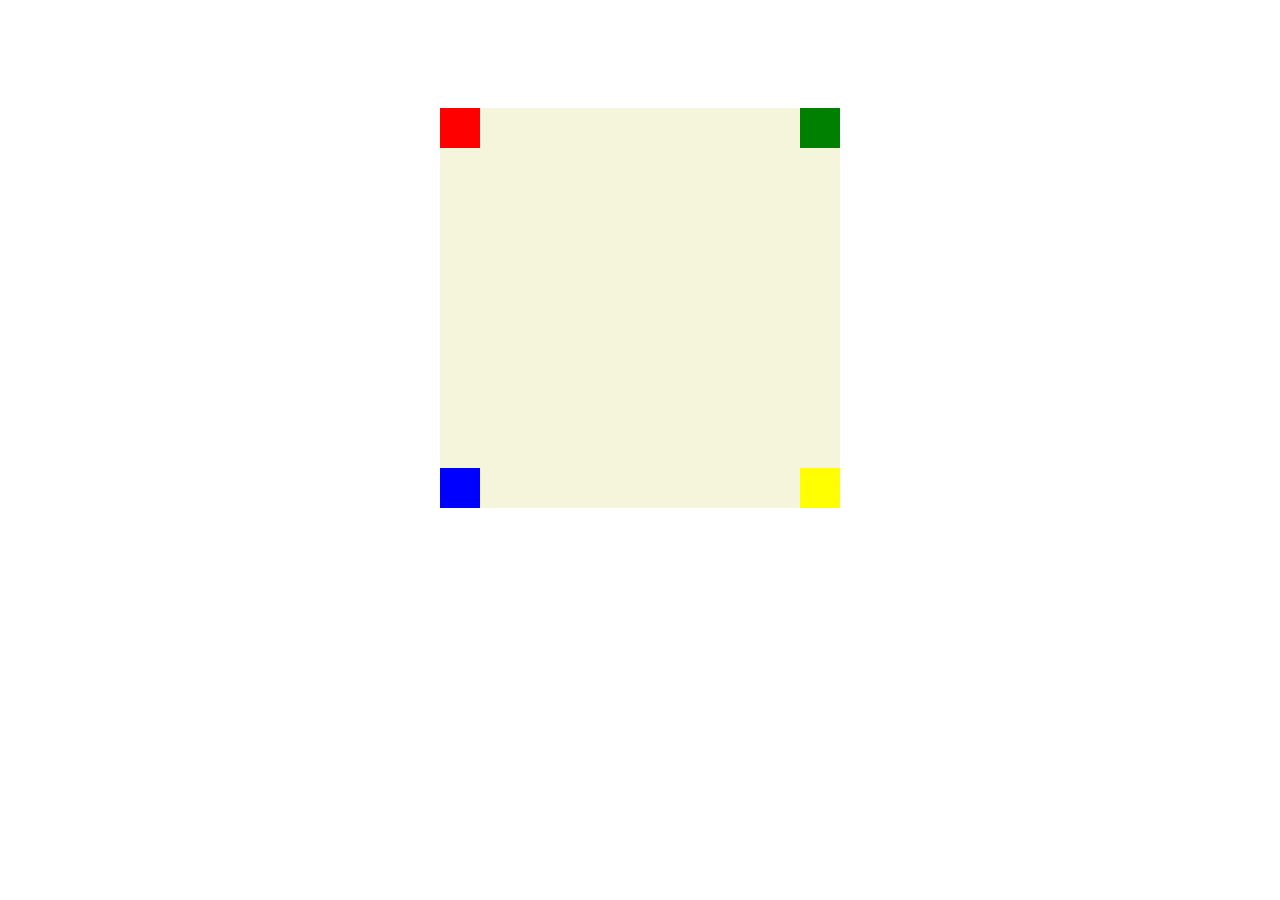
<file: Actividad/index.html>
<!DOCTYPE html>
<html lang="en">
<head>
    <meta charset="UTF-8">
    <meta name="viewport" content="width=device-width, initial-scale=1.0">
    <title>Actividad: Aplicando CSS</title>
    <link rel="stylesheet" href="styles.css">
</head>
<body>
    <div class="container">
        <div class="box1"></div>
        <div class="box2"></div>
        <div class="box3"></div>
        <div class="box4"></div>
    </div>
</body>
</html>
</file>
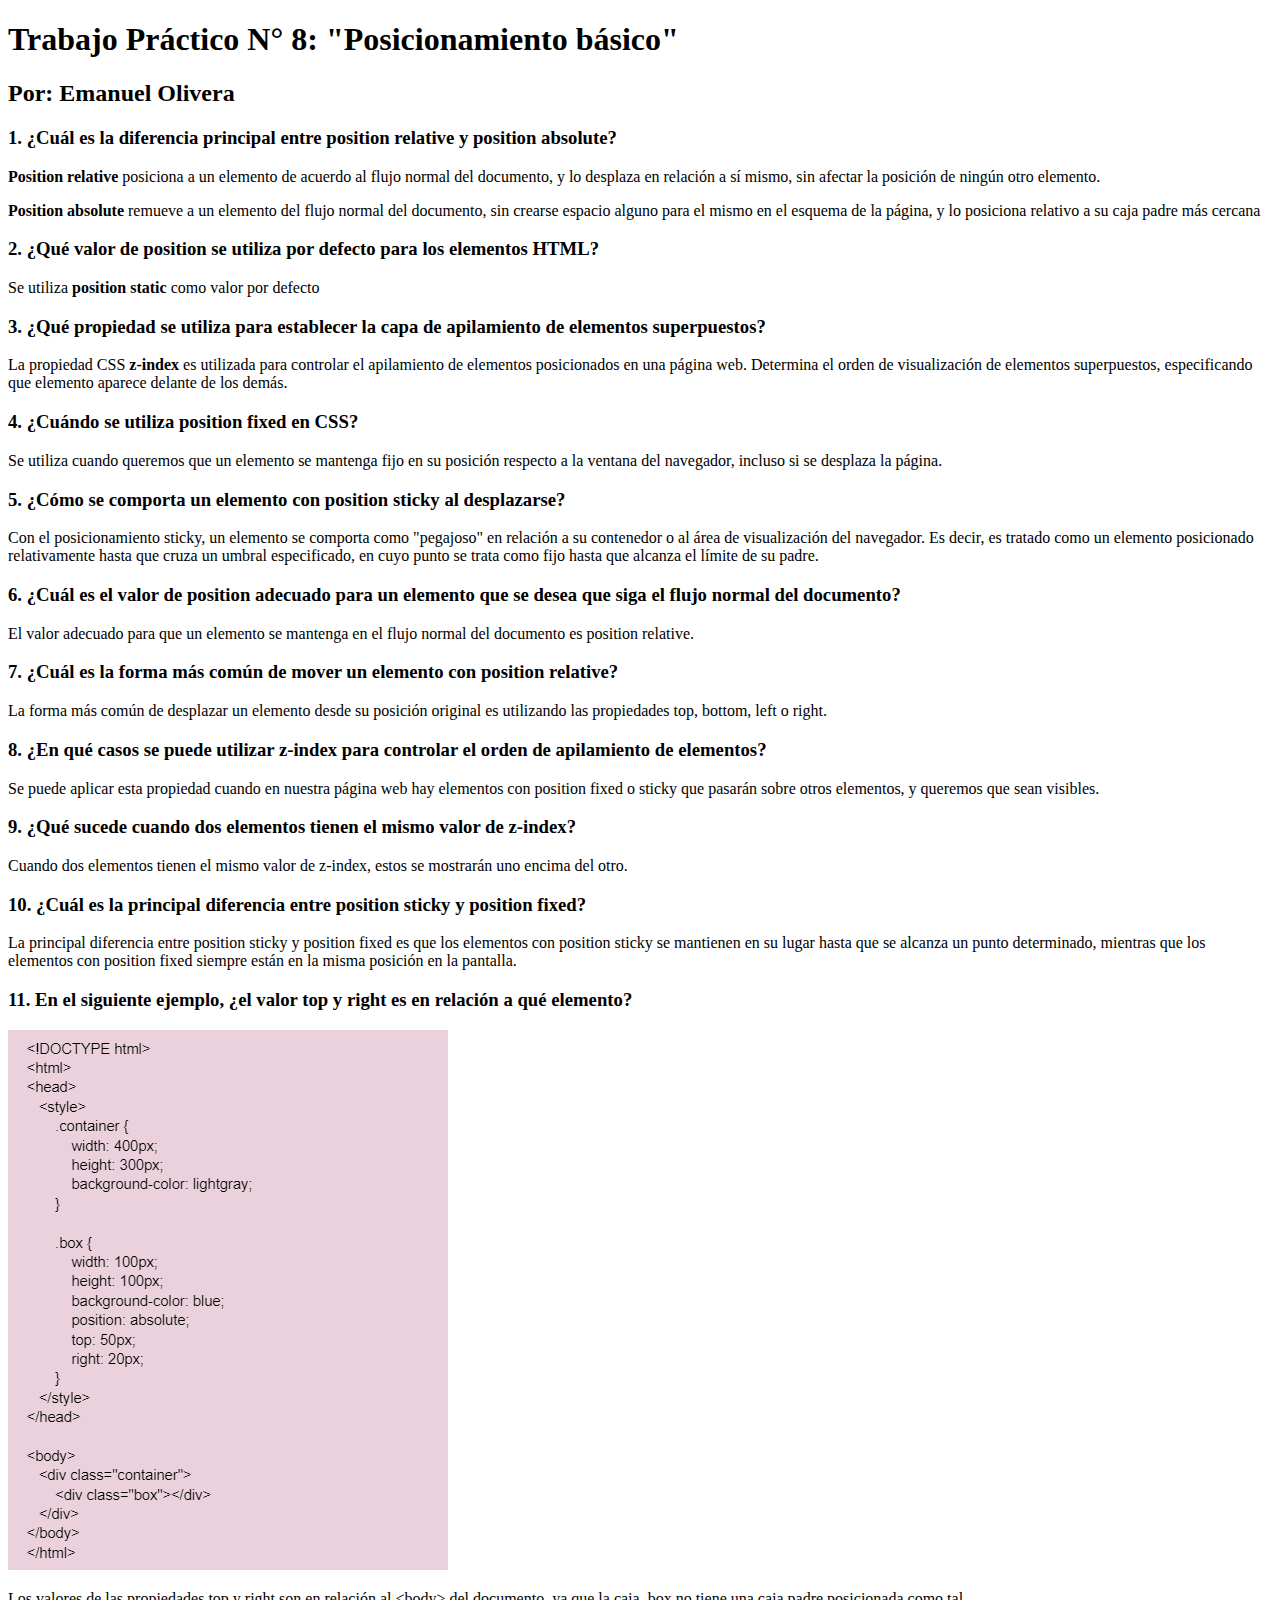
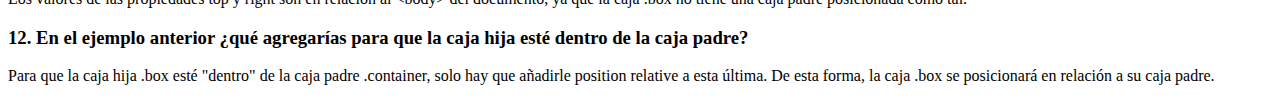
<file: TP-08.html>
<!DOCTYPE html>
<html lang="en">
<head>
    <meta charset="UTF-8">
    <meta name="viewport" content="width=device-width, initial-scale=1.0">
    <title>Trabajo Práctico N° 8: "Posicionamiento básico"</title>
</head>
<body>
    <h1>Trabajo Práctico N° 8: "Posicionamiento básico"</h1>
    <h2>Por: Emanuel Olivera</h2>
    <h3>1. ¿Cuál es la diferencia principal entre position relative y position absolute?</h3>
    <p><strong>Position relative</strong> posiciona a un elemento de acuerdo al flujo normal del documento, y lo desplaza en relación a sí mismo, sin afectar la posición de ningún otro elemento.</p>
    <p><strong>Position absolute</strong> remueve a un elemento del flujo normal del documento, sin crearse espacio alguno para el mismo en el esquema de la página, y lo posiciona relativo a su caja padre más cercana</p>
    <h3>2. ¿Qué valor de position se utiliza por defecto para los elementos HTML?</h3>
    <p>Se utiliza <strong>position static</strong> como valor por defecto</p>
    <h3>3. ¿Qué propiedad se utiliza para establecer la capa de apilamiento de elementos superpuestos?</h3>
    <p>La propiedad CSS <strong>z-index</strong> es utilizada para controlar el apilamiento de elementos posicionados en una página web. Determina el orden de visualización de elementos superpuestos, especificando que elemento aparece delante de los demás.</p>
    <h3>4. ¿Cuándo se utiliza position fixed en CSS?</h3>
    <p>Se utiliza cuando queremos que un elemento se mantenga fijo en su posición respecto a la ventana del navegador, incluso si se desplaza la página.</p>
    <h3>5. ¿Cómo se comporta un elemento con position sticky al desplazarse?</h3>
    <p>Con el posicionamiento sticky, un elemento se comporta como "pegajoso" en relación a su contenedor o al área de visualización del navegador. Es decir, es tratado como un elemento posicionado relativamente hasta que cruza un umbral especificado, en cuyo punto se trata como fijo hasta que alcanza el límite de su padre.</p>
    <h3>6. ¿Cuál es el valor de position adecuado para un elemento que se desea que siga el flujo normal del documento?</h3>
    <p>El valor adecuado para que un elemento se mantenga en el flujo normal del documento es position relative.</p>
    <h3>7. ¿Cuál es la forma más común de mover un elemento con position relative?</h3>
    <p>La forma más común de desplazar un elemento desde su posición original es utilizando las propiedades top, bottom, left o right.</p>
    <h3>8. ¿En qué casos se puede utilizar z-index para controlar el orden de apilamiento de elementos?</h3>
    <p>Se puede aplicar esta propiedad cuando en nuestra página web hay elementos con position fixed o sticky que pasarán sobre otros elementos, y queremos que sean visibles.</p>
    <h3>9. ¿Qué sucede cuando dos elementos tienen el mismo valor de z-index?</h3>
    <p>Cuando dos elementos tienen el mismo valor de z-index, estos se mostrarán uno encima del otro.</p>
    <h3>10. ¿Cuál es la principal diferencia entre position sticky y position fixed?</h3>
    <p>La principal diferencia entre position sticky y position fixed es que los elementos con position sticky se mantienen en su lugar hasta que se alcanza un punto determinado, mientras que los elementos con position fixed siempre están en la misma posición en la pantalla.</p>
    <h3>11. En el siguiente ejemplo, ¿el valor top y right es en relación a qué elemento?</h3>
    <img src="assets/Ejemplo.png" alt="">
    <p>Los valores de las propiedades top y right son en relación al &lt;body&gt; del documento, ya que la caja .box no tiene una caja padre posicionada como tal.</p>
    <h3>12. En el ejemplo anterior ¿qué agregarías para que la caja hija esté dentro de la caja padre?</h3>
    <p>Para que la caja hija .box esté "dentro" de la caja padre .container, solo hay que añadirle position relative a esta última. De esta forma, la caja .box se posicionará en relación a su caja padre.</p>
</body>
</html>
</file>
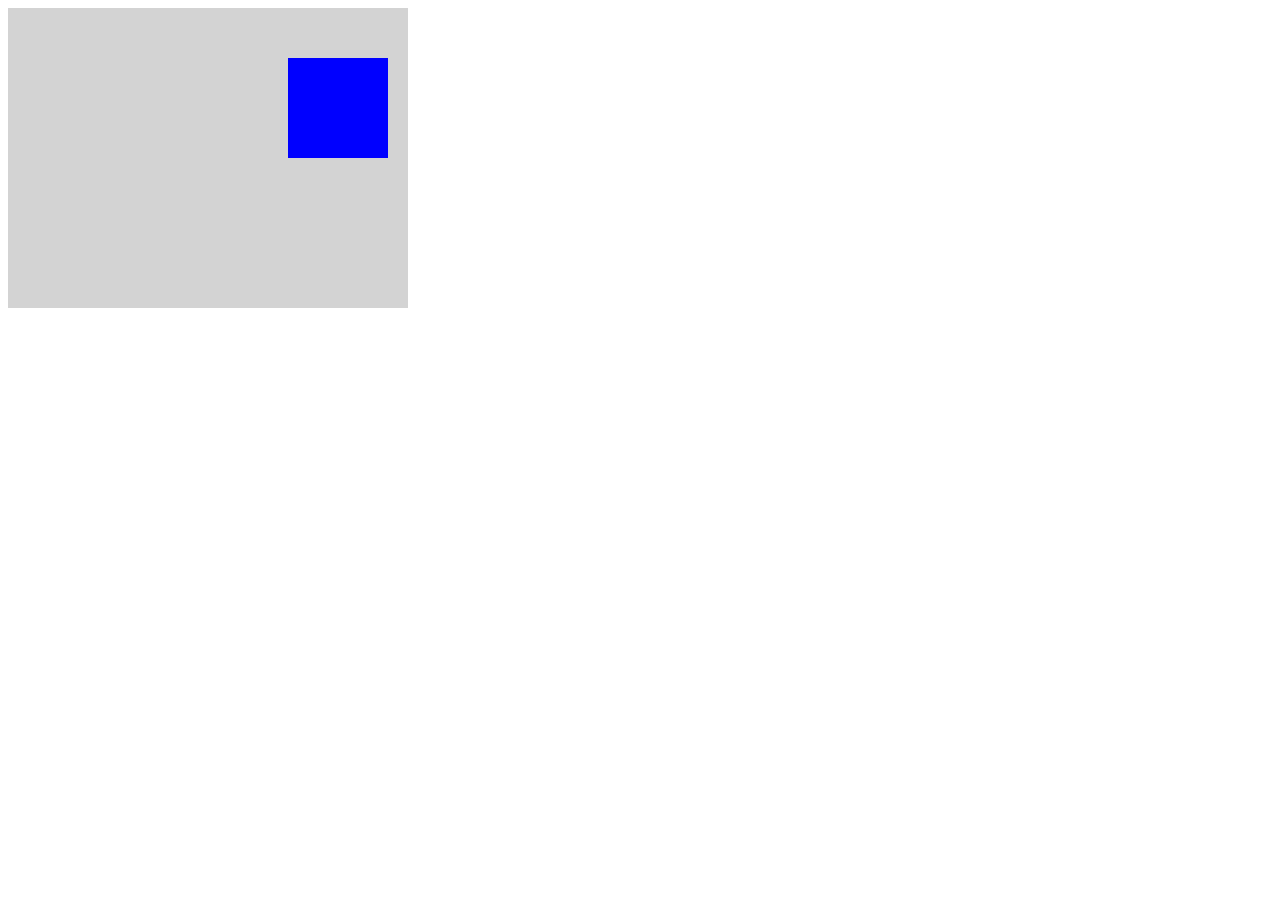
<file: Ejemplos para probar/Position absolute 2.html>
<!DOCTYPE html>
<html>
<head>
   <style>
       .container {
           width: 400px;
           height: 300px;
           background-color: lightgray;
           position: relative;
       }

       .box {
           width: 100px;
           height: 100px;
           background-color: blue;
           position: absolute;
           top: 50px;
           right: 20px;
       }
   </style>
</head>

<body>
   <div class="container">
       <div class="box"></div>
   </div>
</body>
</html>
</file>
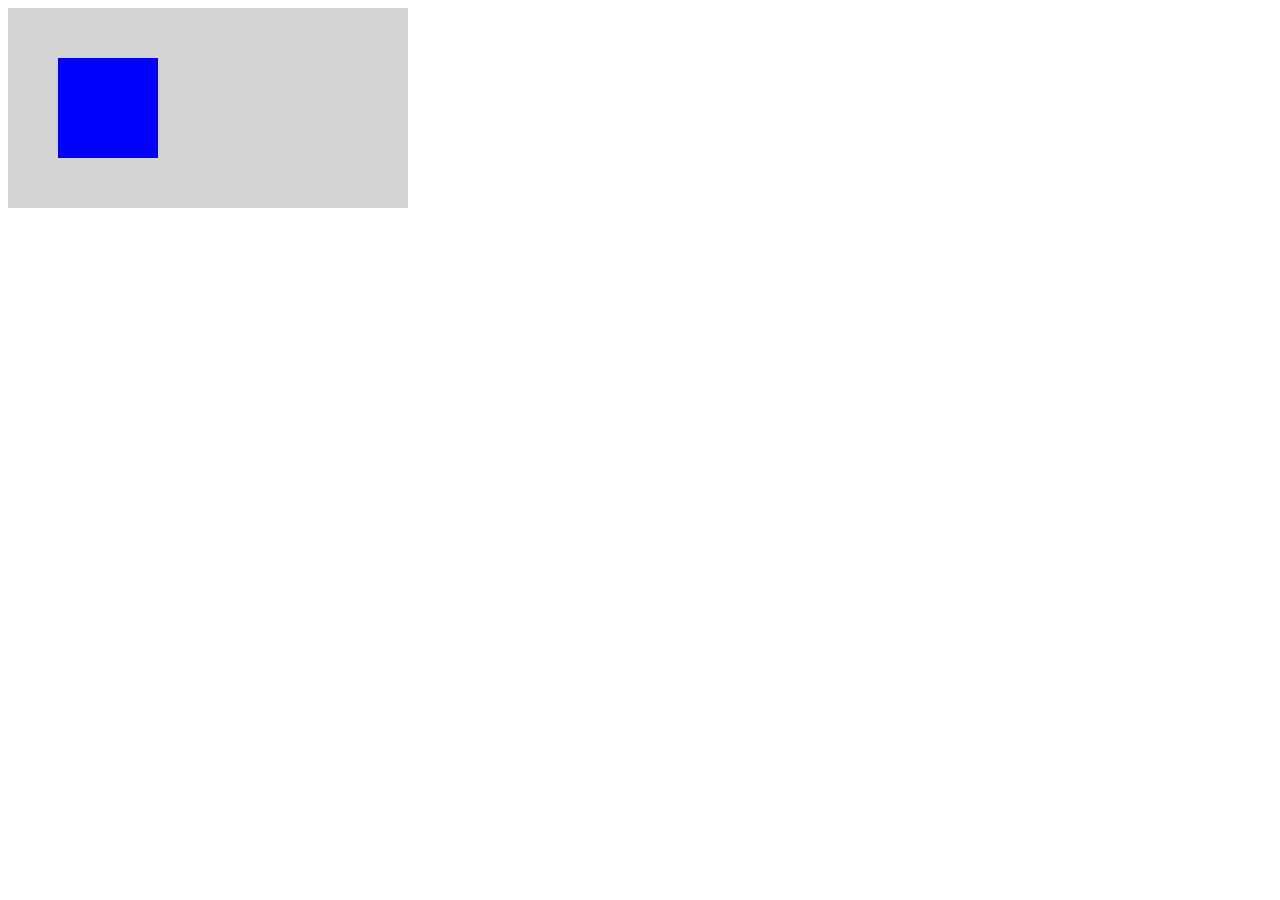
<file: Ejemplos para probar/Position absolute.html>
<!DOCTYPE html>
<html lang="en">

<head>
	<meta charset="UTF-8">
	<meta http-equiv="X-UA-Compatible" content="IE=edge">
	<meta name="viewport" content="width=device-width, initial-scale=1.0">
	<title>Document</title>
	<style>
    	.container { /* caja padre */
        		position: relative;
        		width: 400px;
        		height: 200px;
        		background-color: lightgray;
    	}

    	.box { /* caja hija */
        		width: 100px;
        		height: 100px;
        		background-color: blue;
        		position: absolute;
        		top: 50px;
        		left: 50px;
    	}
	</style>
</head>

<body>
	<div class="container">
    		<div class="box"></div>
	</div>
</body>

</html>
</file>
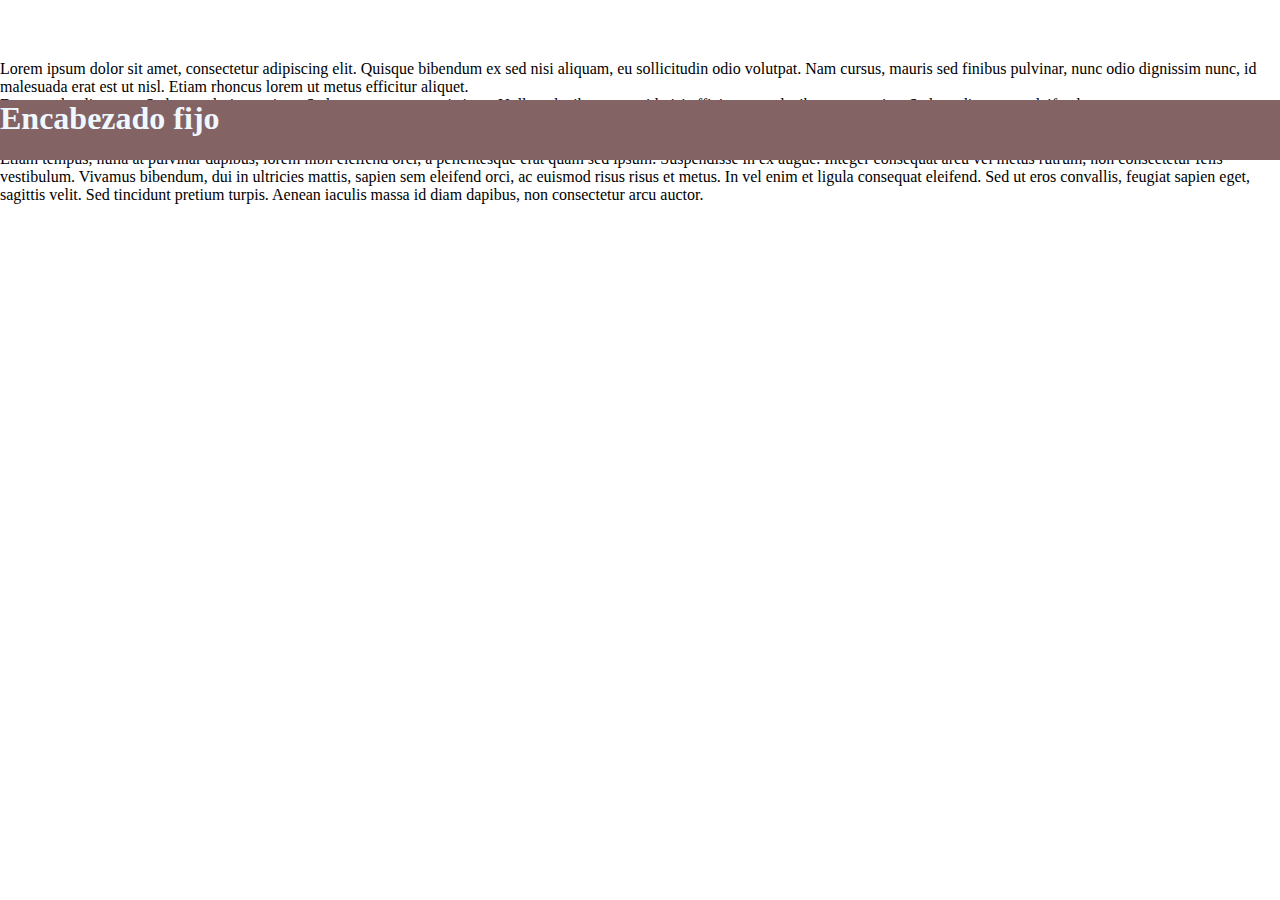
<file: Ejemplos para probar/Position fixed.html>
<!DOCTYPE html>
<html lang="en">

<head>
   <meta charset="UTF-8">
   <meta http-equiv="X-UA-Compatible" content="IE=edge">
   <meta name="viewport" content="width=device-width, initial-scale=1.0">
   <title>Document</title>
   <style>
       * {
           margin: 0;
           padding: 0;
       }

       header {
           height: 60px;
           background-color: #836363;
           position: fixed;
           top: 100px;
           width: 100%;
           color: aliceblue;
       }

       main {
           margin-top: 60px;  /* Para dejar espacio debajo del encabezado fijo */
       }
   </style>
</head>

<body>

   <header>

       <h1>Encabezado fijo</h1>
   </header>

   <main>
       <p>Lorem ipsum dolor sit amet, consectetur adipiscing elit. Quisque bibendum ex sed nisi aliquam, eu
           sollicitudin odio volutpat. Nam cursus, mauris sed finibus pulvinar, nunc odio dignissim nunc, id
           malesuada erat est ut nisl. Etiam rhoncus lorem ut metus efficitur aliquet.</p>
       <p>Donec vel velit quam. Sed eu scelerisque risus. Sed posuere congue tristique. Nullam dapibus metus id
           nisi efficitur, non dapibus arcu varius. Sed condimentum eleifend nunc eget consectetur. Curabitur
           commodo nulla nec erat auctor vulputate. Curabitur condimentum justo nec mi rutrum, at facilisis
           lectus pulvinar. Aliquam vestibulum, risus at ultrices luctus, velit felis gravida metus, vel
           lobortis velit velit ut purus.</p>
       <p>Etiam tempus, nulla at pulvinar dapibus, lorem nibh eleifend orci, a pellentesque erat quam sed ipsum.
           Suspendisse in ex augue. Integer consequat arcu vel metus rutrum, non consectetur felis vestibulum.
           Vivamus bibendum, dui in ultricies mattis, sapien sem eleifend orci, ac euismod risus risus et metus.
           In vel enim et ligula consequat eleifend. Sed ut eros convallis, feugiat sapien eget, sagittis velit.
           Sed tincidunt pretium turpis. Aenean iaculis massa id diam dapibus, non consectetur arcu auctor.</p>
   </main>

</body>

</html>
</file>
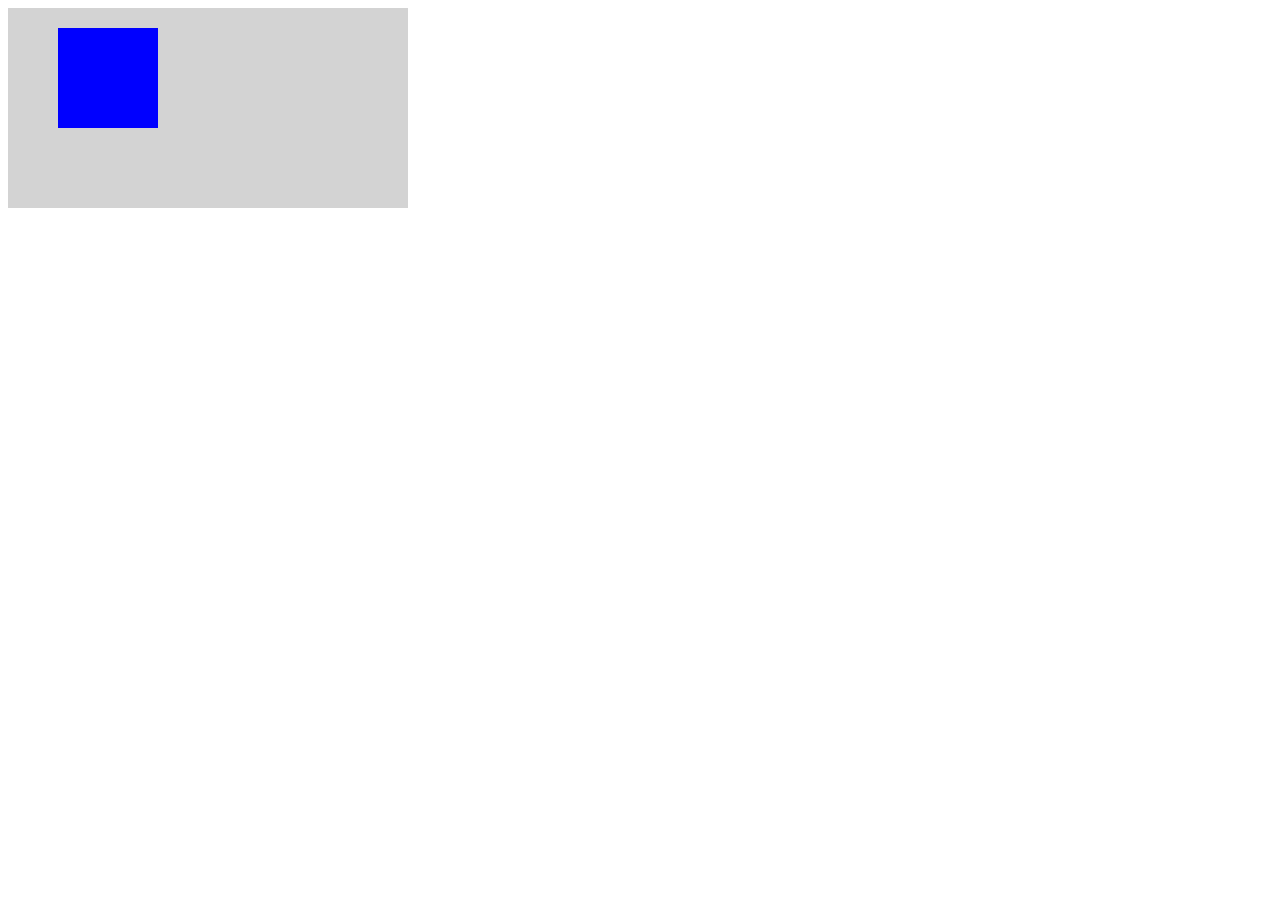
<file: Ejemplos para probar/Position relative.html>
<!DOCTYPE html>
<html lang="en">

<head>
	<meta charset="UTF-8">
	<meta http-equiv="X-UA-Compatible" content="IE=edge">
	<meta name="viewport" content="width=device-width, initial-scale=1.0">
	<title>Document</title>
	<style>
    	.container { /* caja padre */
        		width: 400px;
        		height: 200px;
        		background-color: lightgray;
    	}

    	.box { /* caja hija */
        		width: 100px;
        		height: 100px;
        		background-color: blue;
        		position: relative;
        		top: 20px;
        		left: 50px;
    	}
	</style>
</head>

<body>
	<div class="container">
    		<div class="box"></div>
	</div>
</body>

</html>
</file>
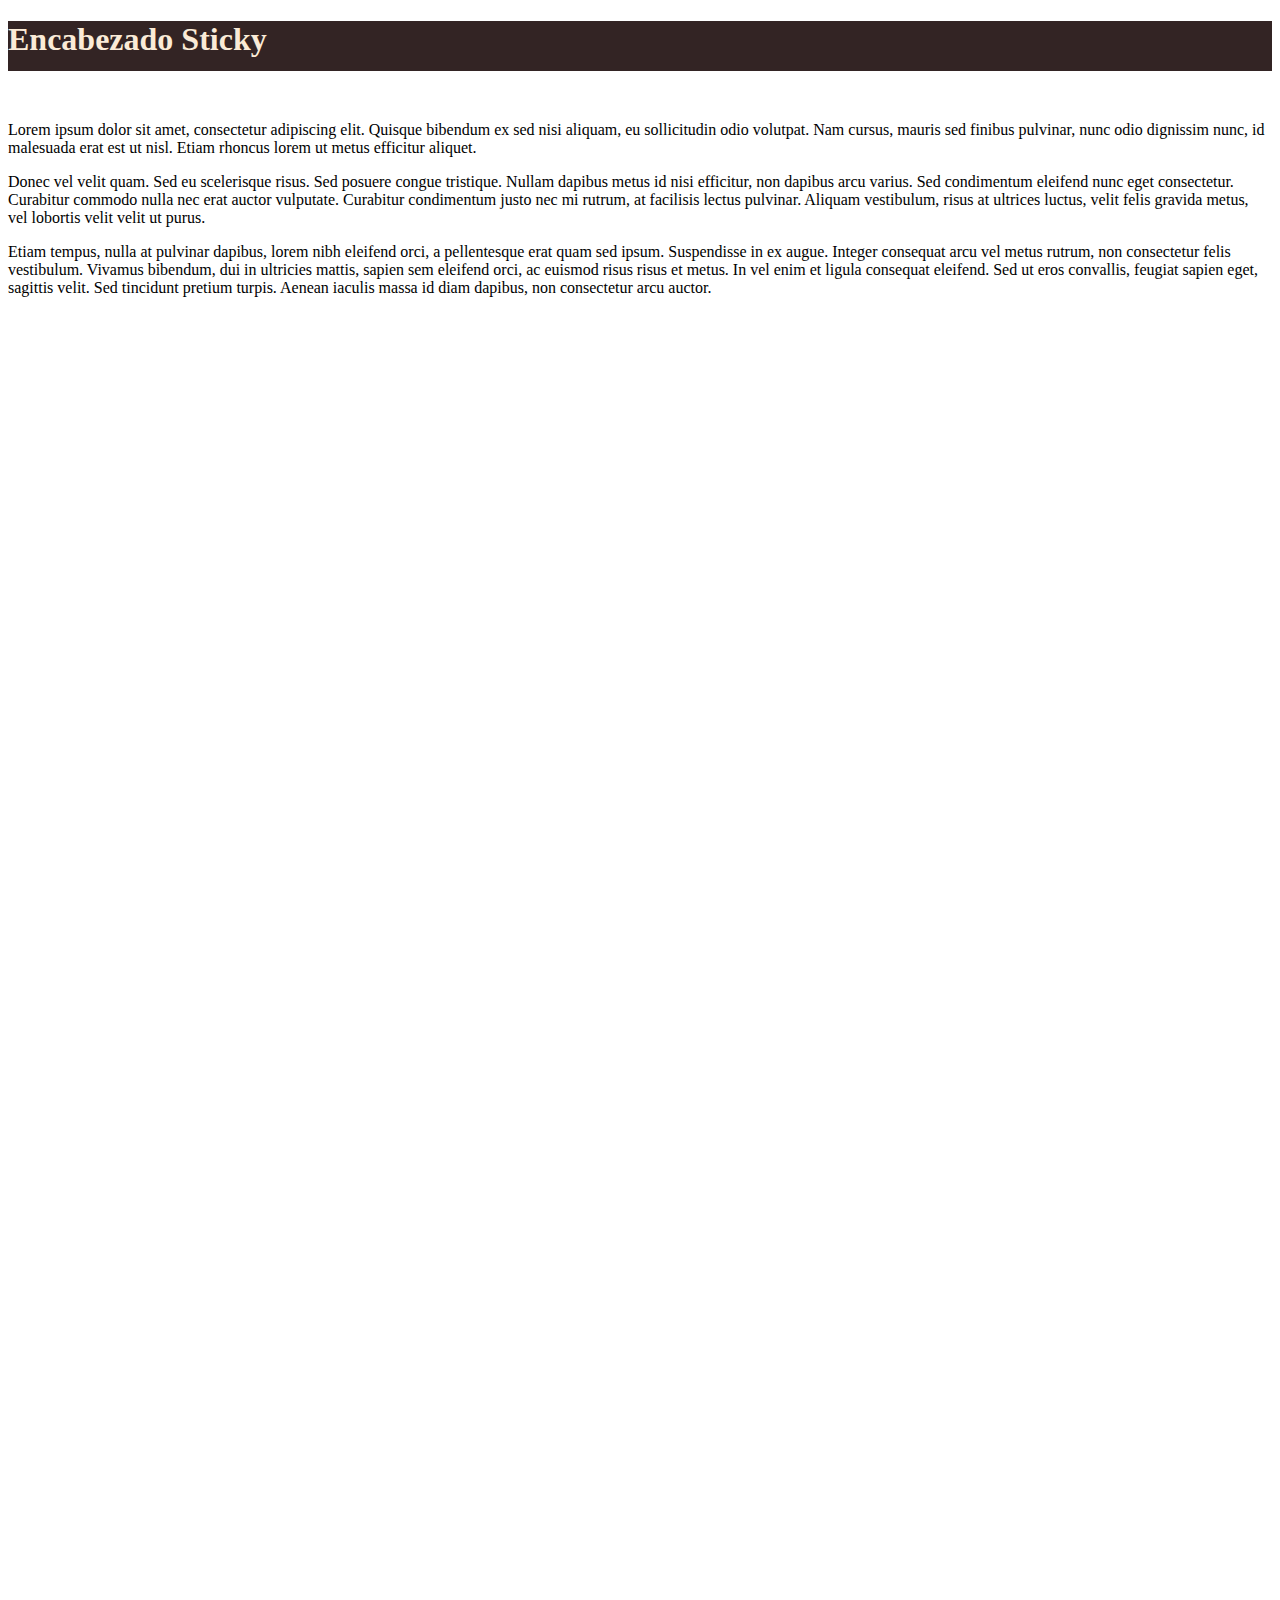
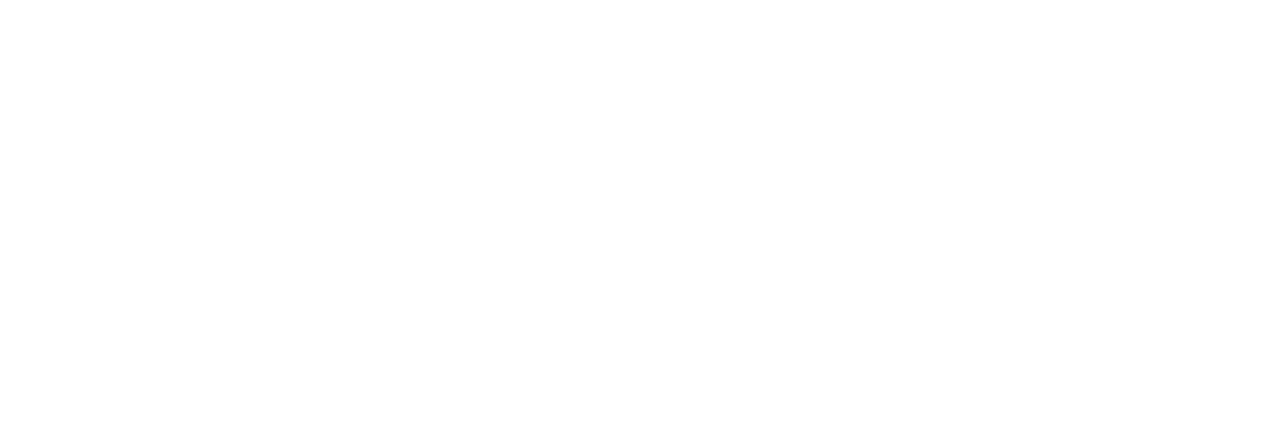
<file: Ejemplos para probar/Position sticky.html>
<!DOCTYPE html>
<html lang="en">

<head>
   <meta charset="UTF-8">
   <meta http-equiv="X-UA-Compatible" content="IE=edge">
   <meta name="viewport" content="width=device-width, initial-scale=1.0">
   <title>Document</title>
   <style>
       .container {
           height: 2000px;
         
       }

       header {
           height: 50px;
           background-color: #332424;
           position: sticky; /* el posicionamiento pegajoso */
           top: 0;
           color: antiquewhite;
           z-index: 999; /* Capa z para controlar el apilamiento de elementos */
       }

       main {
           margin-top: 50px; /* Para dejar espacio debajo del encabezado fijo */
       }
   </style>
</head>

<body>
   <div class="container">
       <header>

           <h1>Encabezado Sticky</h1>
       </header>
      
       <main>
           <p>Lorem ipsum dolor sit amet, consectetur adipiscing elit. Quisque bibendum ex sed nisi aliquam, eu
               sollicitudin odio volutpat. Nam cursus, mauris sed finibus pulvinar, nunc odio dignissim nunc, id
               malesuada erat est ut nisl. Etiam rhoncus lorem ut metus efficitur aliquet.</p>
           <p>Donec vel velit quam. Sed eu scelerisque risus. Sed posuere congue tristique. Nullam dapibus metus id
               nisi efficitur, non dapibus arcu varius. Sed condimentum eleifend nunc eget consectetur. Curabitur
               commodo nulla nec erat auctor vulputate. Curabitur condimentum justo nec mi rutrum, at facilisis
               lectus pulvinar. Aliquam vestibulum, risus at ultrices luctus, velit felis gravida metus, vel
               lobortis velit velit ut purus.</p>
           <p>Etiam tempus, nulla at pulvinar dapibus, lorem nibh eleifend orci, a pellentesque erat quam sed ipsum.
               Suspendisse in ex augue. Integer consequat arcu vel metus rutrum, non consectetur felis vestibulum.
               Vivamus bibendum, dui in ultricies mattis, sapien sem eleifend orci, ac euismod risus risus et metus.
               In vel enim et ligula consequat eleifend. Sed ut eros convallis, feugiat sapien eget, sagittis velit.
               Sed tincidunt pretium turpis. Aenean iaculis massa id diam dapibus, non consectetur arcu auctor.</p>
       </main>
   </div>
</body>

</html>
</file>
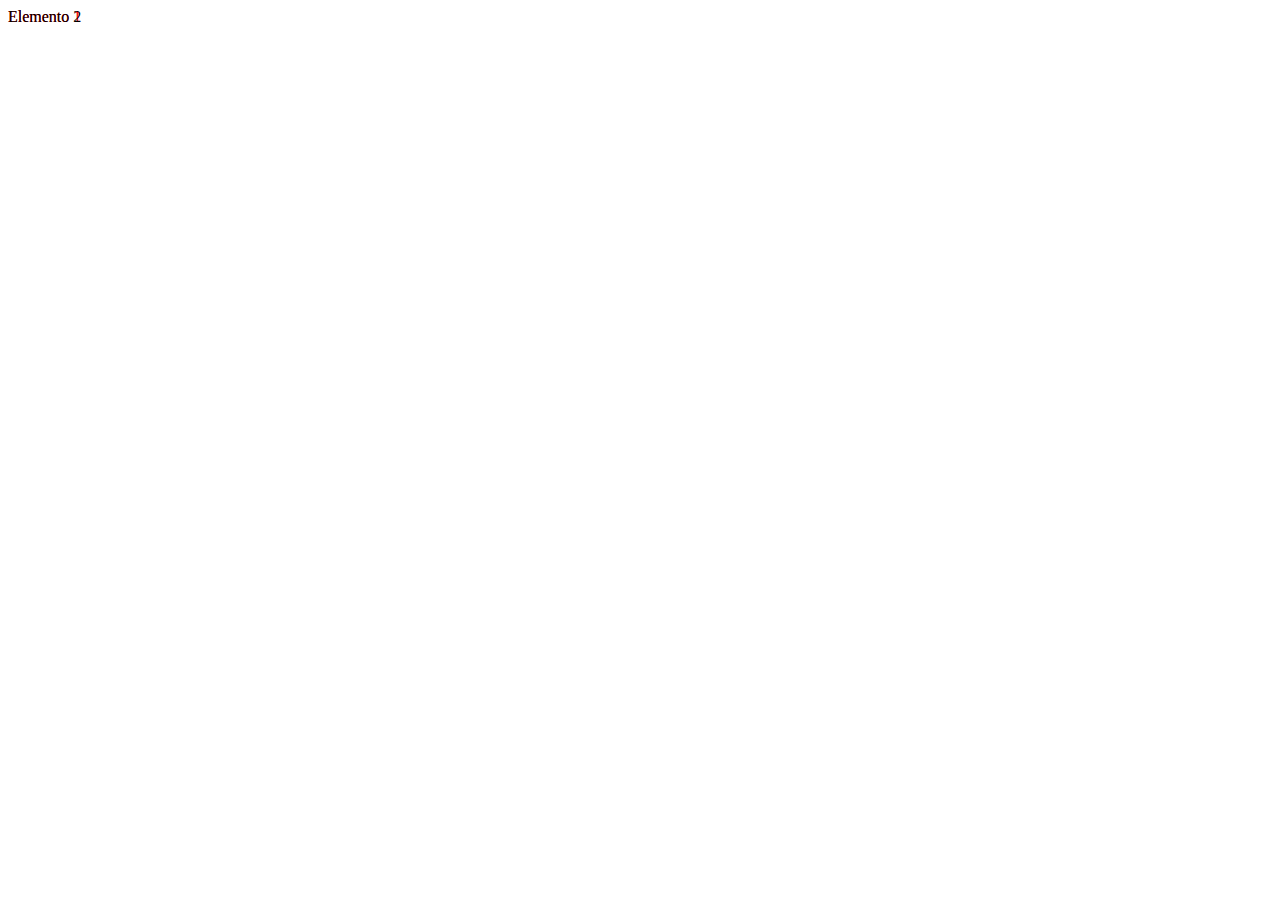
<file: Ejemplos para probar/z-index.html>
<!DOCTYPE html>
<html lang="en">
<head>
    <meta charset="UTF-8">
    <meta name="viewport" content="width=device-width, initial-scale=1.0">
    <title>Document</title>
    <style>
        .elemento1 {
            position: absolute;
            z-index: 1;
            color:red;
        }
    
        .elemento2 {
            position: absolute;
            z-index: 1;
            color: black;
        }
    </style>
</head>
<body>
    <div style="position: relative;">
        <div class="elemento1">Elemento 1</div>
        <div class="elemento2">Elemento 2</div>
    </div>
</body>
</html>
</file>
<file: Actividad/styles.css>
body {
    display: flex;
    height: 600px;
    justify-content: center;
    align-items: center;
}


.container {
    width: 400px;
    height: 400px;
    background-color: beige;
    position: relative;
}

.box1 {
    width: 40px;
    height: 40px;
    background-color: red;
    position: absolute;
    top: 0;
    left: 0;
}

.box2 {
    width: 40px;
    height: 40px;
    background-color: green;
    position: absolute;
    top: 0;
    right: 0;
}

.box3 {
    width: 40px;
    height: 40px;
    background-color: blue;
    position: absolute;
    bottom: 0;
    left: 0;
}

.box4 {
    width: 40px;
    height: 40px;
    background-color: yellow;
    position: absolute;
    bottom: 0;
    right: 0;
}
</file>
